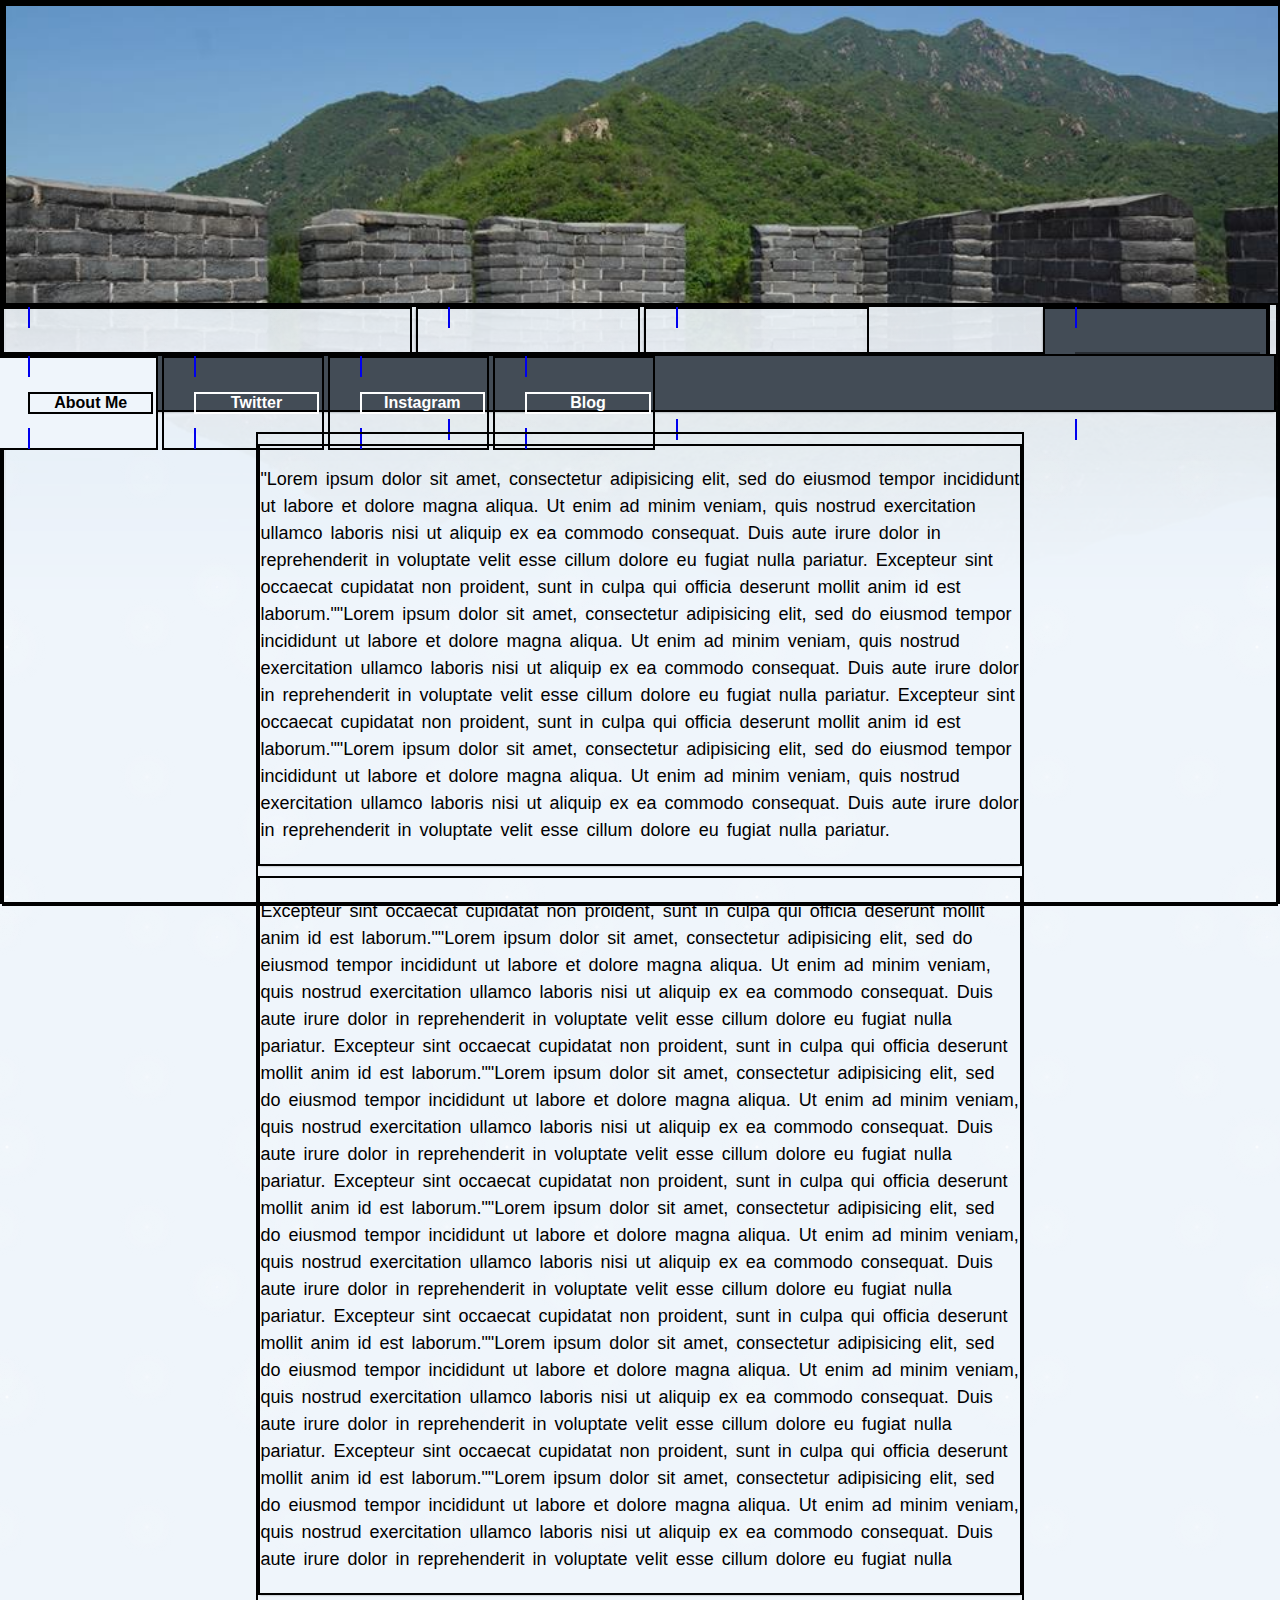
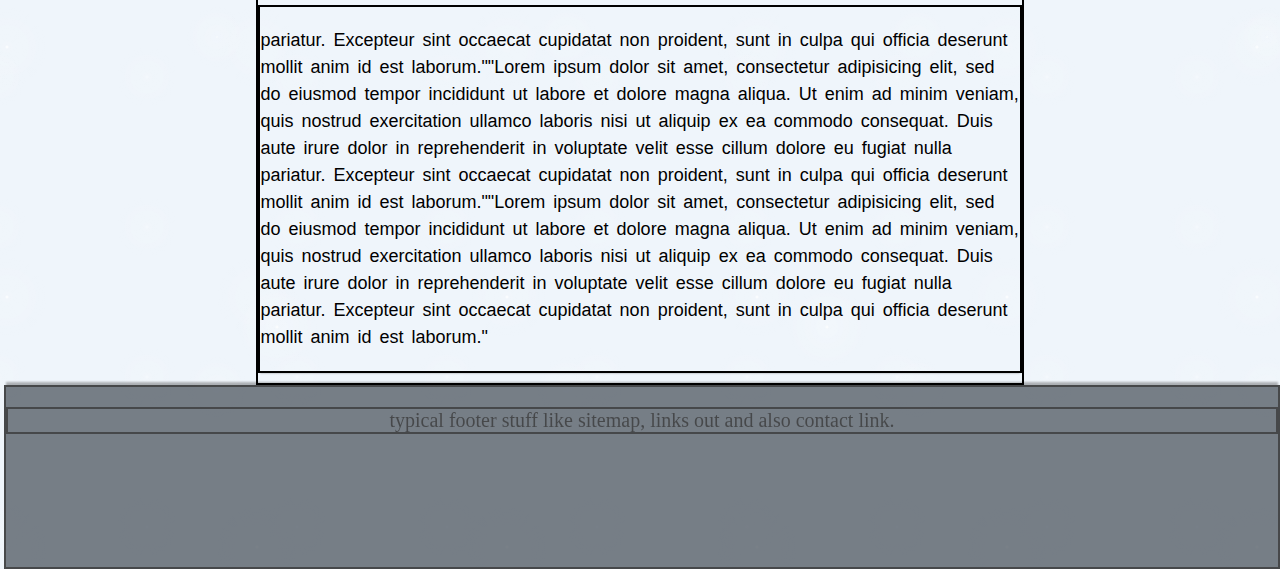
<file: About.html>
<!DOCTYPE html>
<html lang="en">
<head>
<link rel="stylesheet"  href="./CSS/about.css" type="text/css"/>
<script type="./scripts.js"></script>
<title>Ashish Adhikari - About Me</title>
</head>

<body>

<div id="topwrap">
	
</div>


<nav id="navbarwrap">
	<div class="navbar" id="name">
			<a href="./index.html">
				<h2>Ashish Adhikari</h2>
			</a>
	</div>
	<div class="navbar" id="current">
			<a href="./about.html">
				<h2>Blog</h2>
			</a>
	</div>
	<div class="navbar" id="Portfolio">
			<a href="./portfolio.html">
				<h2>Portfolio</h2>
			</a>
	</div>
	<div class="navbar" id="Resume">
			<a href="./resume.html">
				<h2>Resume</h2>
			</a>
	</div>
</nav>

<nav id="submenuwrap">
	<div class="navbar2" id="current2">
		<a href="./about.html">
			<h3>About Me</h3>
		</a>	
	</div>
	<div class="navbar2" id="twitter">
		<a href="./twitter.html">
			<h3>Twitter</h3>
		</a>
	</div>
	<div class="navbar2" id="instagram">
		<a href="./instagram.html">
			<h3>Instagram</h3>
		</a>
	</div>
	<div class="navbar2" id="blog">
		<a href="./blog.html">
			<h3>Blog</h3>
		</a>
	</div>
</nav>
    

    
<!--<article id="currentcontainer">
<div id="expandbutton">Button</div>

<div id="current">
	<table>
		<td>
			<tr class="currentlink">
				<div>
				<p>I am currently reading</p>
				</div>
			</tr>
			<tr class="currentlink">
				<div>
				<p>I am currently listening</p>
				</div>
			</tr>
			<tr class="currentlink">
				<div>
				<p>I am currently reading this paper</p>
				</div>
			</tr>
	                <tr class="currentlink">
				<div>
				<p>I am currently watching</p>
				</div>
			</tr>
		</td>
	</table>
</div>
</article>-->
<div id="maincontent">
	<p>
		"Lorem ipsum dolor sit amet, consectetur adipisicing elit, sed do eiusmod tempor incididunt ut labore et dolore magna aliqua. Ut enim ad minim veniam, quis nostrud exercitation ullamco laboris nisi ut aliquip ex ea commodo consequat. Duis aute irure dolor in reprehenderit in voluptate velit esse cillum dolore eu fugiat nulla pariatur. Excepteur sint occaecat cupidatat non proident, sunt in culpa qui officia deserunt mollit anim id est laborum.""Lorem ipsum dolor sit amet, consectetur adipisicing elit, sed do eiusmod tempor incididunt ut labore et dolore magna aliqua. Ut enim ad minim veniam, quis nostrud exercitation ullamco laboris nisi ut aliquip ex ea commodo consequat. Duis aute irure dolor in reprehenderit in voluptate velit esse cillum dolore eu fugiat nulla pariatur. Excepteur sint occaecat cupidatat non proident, sunt in culpa qui officia deserunt mollit anim id est laborum.""Lorem ipsum dolor sit amet, consectetur adipisicing elit, sed do eiusmod tempor incididunt ut labore et dolore magna aliqua. Ut enim ad minim veniam, quis nostrud exercitation ullamco laboris nisi ut aliquip ex ea commodo consequat. Duis aute irure dolor in reprehenderit in voluptate velit esse cillum dolore eu fugiat nulla pariatur. 
	</p>
	<p>
			Excepteur sint occaecat cupidatat non proident, sunt in culpa qui officia deserunt mollit anim id est laborum.""Lorem ipsum dolor sit amet, consectetur adipisicing elit, sed do eiusmod tempor incididunt ut labore et dolore magna aliqua. Ut enim ad minim veniam, quis nostrud exercitation ullamco laboris nisi ut aliquip ex ea commodo consequat. Duis aute irure dolor in reprehenderit in voluptate velit esse cillum dolore eu fugiat nulla pariatur. Excepteur sint occaecat cupidatat non proident, sunt in culpa qui officia deserunt mollit anim id est laborum.""Lorem ipsum dolor sit amet, consectetur adipisicing elit, sed do eiusmod tempor incididunt ut labore et dolore magna aliqua. Ut enim ad minim veniam, quis nostrud exercitation ullamco laboris nisi ut aliquip ex ea commodo consequat. Duis aute irure dolor in reprehenderit in voluptate velit esse cillum dolore eu fugiat nulla pariatur. Excepteur sint occaecat cupidatat non proident, sunt in culpa qui officia deserunt mollit anim id est laborum.""Lorem ipsum dolor sit amet, consectetur adipisicing elit, sed do eiusmod tempor incididunt ut labore et dolore magna aliqua. Ut enim ad minim veniam, quis nostrud exercitation ullamco laboris nisi ut aliquip ex ea commodo consequat. Duis aute irure dolor in reprehenderit in voluptate velit esse cillum dolore eu fugiat nulla pariatur. Excepteur sint occaecat cupidatat non proident, sunt in culpa qui officia deserunt mollit anim id est laborum.""Lorem ipsum dolor sit amet, consectetur adipisicing elit, sed do eiusmod tempor incididunt ut labore et dolore magna aliqua. Ut enim ad minim veniam, quis nostrud exercitation ullamco laboris nisi ut aliquip ex ea commodo consequat. Duis aute irure dolor in reprehenderit in voluptate velit esse cillum dolore eu fugiat nulla pariatur. Excepteur sint occaecat cupidatat non proident, sunt in culpa qui officia deserunt mollit anim id est laborum.""Lorem ipsum dolor sit amet, consectetur adipisicing elit, sed do eiusmod tempor incididunt ut labore et dolore magna aliqua. Ut enim ad minim veniam, quis nostrud exercitation ullamco laboris nisi ut aliquip ex ea commodo consequat. Duis aute irure dolor in reprehenderit in voluptate velit esse cillum dolore eu fugiat nulla 
		</p>
		<p>
			pariatur. Excepteur sint occaecat cupidatat non proident, sunt in culpa qui officia deserunt mollit anim id est laborum.""Lorem ipsum dolor sit amet, consectetur adipisicing elit, sed do eiusmod tempor incididunt ut labore et dolore magna aliqua. Ut enim ad minim veniam, quis nostrud exercitation ullamco laboris nisi ut aliquip ex ea commodo consequat. Duis aute irure dolor in reprehenderit in voluptate velit esse cillum dolore eu fugiat nulla pariatur. Excepteur sint occaecat cupidatat non proident, sunt in culpa qui officia deserunt mollit anim id est laborum.""Lorem ipsum dolor sit amet, consectetur adipisicing elit, sed do eiusmod tempor incididunt ut labore et dolore magna aliqua. Ut enim ad minim veniam, quis nostrud exercitation ullamco laboris nisi ut aliquip ex ea commodo consequat. Duis aute irure dolor in reprehenderit in voluptate velit esse cillum dolore eu fugiat nulla pariatur. Excepteur sint occaecat cupidatat non proident, sunt in culpa qui officia deserunt mollit anim id est laborum."
	</p>
</div>

<div id="footer">
	<p>
		typical footer stuff like sitemap, links out and also contact link.
	</p>
</div
</file>
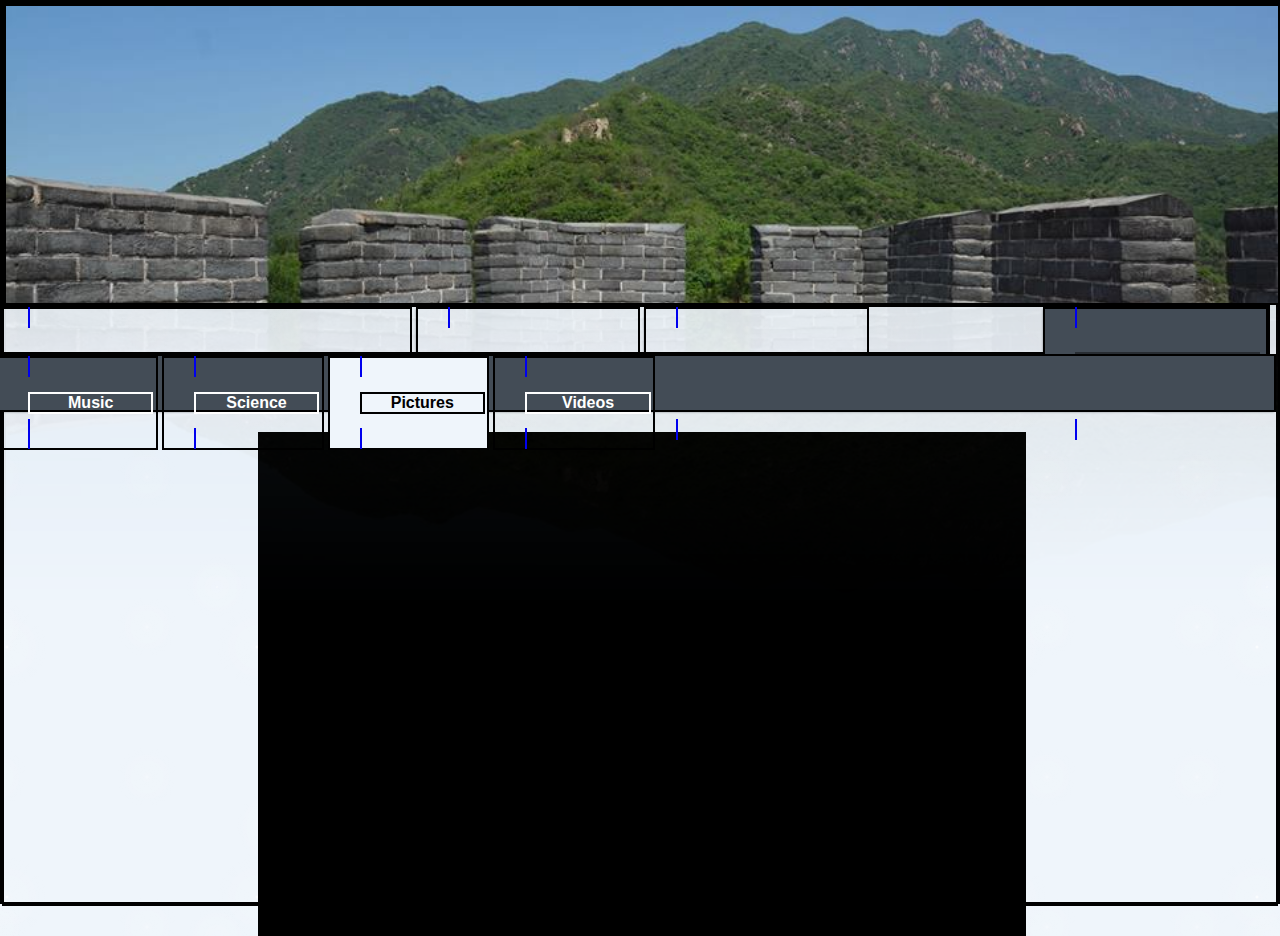
<file: portfolio.html>
<!DOCTYPE html>
<html lang="en">
<head>
<link rel="stylesheet"  href="./CSS/about.css" type="text/css"/>
<script type="./scripts.js"></script>
<title>Ashish Adhikari - About Me</title>
</head>

<body>

<div id="topwrap">
	
</div>


<nav id="navbarwrap">
	<div class="navbar" id="name">
			<a href="./index.html">
				<h2>Ashish Adhikari</h2>
			</a>
	</div>
	<div class="navbar" id="Blog">
			<a href="./about.html">
				<h2>Blog</h2>
			</a>
	</div>
	<div class="navbar" id="current">
			<a href="./portfolio.html">
				<h2>Portfolio</h2>
			</a>
	</div>
	<div class="navbar" id="Resume">
			<a href="./resume.html">
				<h2>Resume</h2>
			</a>
	</div>
</nav>

<nav id="submenuwrap">
	<div class="navbar2" id="about">
		<a href="./about.html">
			<h3>Music</h3>
		</a>	
	</div>
	<div class="navbar2" id="twitter">
		<a href="./twitter.html">
			<h3>Science</h3>
		</a>
	</div>
	<div class="navbar2" id="current2">
		<a href="./instagram.html">
			<h3>Pictures</h3>
		</a>
	</div>
	<div class="navbar2" id="blog">
		<a href="./blog.html">
			<h3>Videos</h3>
		</a>
	</div>
</nav>
    

<!Below is the Canvas for the portfolio!>
<div id="photoreel">
<canvas></canvas>
</div>
</file>
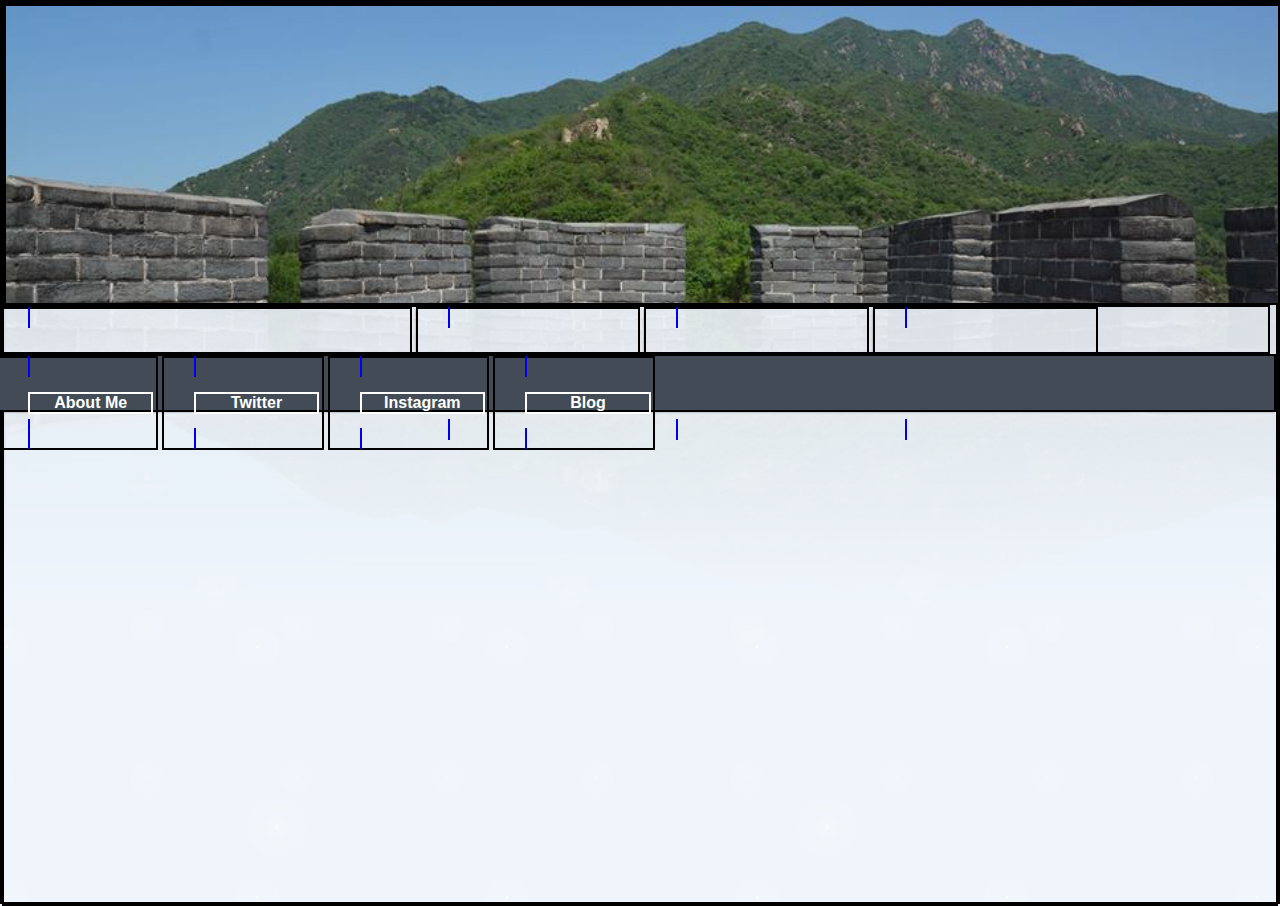
<file: science.html>
<!DOCTYPE html>
<html lang="en">
<head>
<link rel="stylesheet"  href="./CSS/about.css" type="text/css"/>
<script type="./scripts.js"></script>
<title>Ashish Adhikari - About Me</title>
</head>

<body>

<div id="topwrap">
	
</div>


<nav id="navbarwrap">
	<div class="navbar" id="name">
			<a href="./index.html">
				<h2>Ashish Adhikari</h2>
			</a>
	</div>
	<div class="navbar" id="Blog">
			<a href="./about.html">
				<h2>Blog</h2>
			</a>
	</div>
	<div class="navbar" id="Portfolio">
			<a href="./portfolio.com">
				<h2>Portfolio</h2>
			</a>
	</div>
	<div class="navbar" id="Resume">
			<a href="./resume.html">
				<h2>Resume</h2>
			</a>
	</div>
</nav>

<nav id="submenuwrap">
	<div class="navbar2" id="about">
		<a href="./about.html">
			<h3>About Me</h3>
		</a>	
	</div>
	<div class="navbar2" id="twitter">
		<a href="./twitter.html">
			<h3>Twitter</h3>
		</a>
	</div>
	<div class="navbar2" id="instagram">
		<a href="./instagram.html">
			<h3>Instagram</h3>
		</a>
	</div>
	<div class="navbar2" id="blog">
		<a href="./blog.html">
			<h3>Blog</h3>
		</a>
	</div>
</nav>
</file>
<file: CSS/about.css>
*{
    border: solid 2px
  
}

html, body {height: 100%;
    		margin: 0;
    		h1 {font-size:40px;}
			h2 {font-size:30px;}
			p {font-size:20px;}
    	}

  body{

/*Below is the CSS for the backgorund*/
	background-color:#EFF5FB;
	background-image:
	radial-gradient(white, rgba(255,255,255,.2) 2px, transparent 40px),
	radial-gradient(white, rgba(255,255,255,.15) 1px, transparent 30px),
	radial-gradient(white, rgba(255,255,255,.1) 2px, transparent 40px),
	radial-gradient(rgba(255,255,255,.4), rgba(255,255,255,.1) 2px, transparent 30px);
	background-size: 550px 550px, 350px 350px, 250px 250px, 150px 150px; 
	background-position: 0 0, 40px 60px, 130px 270px, 70px 100px;
	background-attachment: scroll;
  }


/* Below is the CSS for the TOPWRAP*/

#topwrap{
	min-height:33%;
	max-height: 33%;
	background-color:#EFF5FB; 
	min-width:100%;
	max-width: 100%;
	background-image: url(Images/topwrap.jpg);
	background-repeat:no-repeat;
	background-size: cover;
	background-position: center center;
	-webkit-box-reflect:below 0px
	-webkit-gradient(linear, left top, left bottom, from(transparent), to(rgba(250, 250, 250, 0.1)));  

}
/*Below is the CSS for the MAIN CONTENT of the page*/



/* Below is the CSS for the CURRENT EVENTS BAR*/
#currentcontainer{
	position:fixed;
	display:inline-block;
	float: right;
	border:3px;
	border: solid 2px;
	padding-left: 2%;
	right:-230px;

}

#current{
	position:relative;
	display:inline-block;
	float:right;
}

.currentlink{
	font-size: 8px;

}

#expandbutton{
	top:80px;
	margin-right:10px;
	margin-left: -15px;
	display:inline-block;
	min-height:30px;
	min-width:40px;
	position:relative;
	border:solid 3px;
	float:left;
	z-index: 2;

}


/* Below is the CSS for the NAVBAR*/

#navbarwrap{
	position:relative; 
	height:5%;
	width:100%;
	margin-left: -10px;
	margin-right: -30px;
	box-shadow: 0 2px 2px -2px rgba(0,0,0,0.4);
}

#navbarwrap div {
	height:100%;
	position:relative;
	display: inline-block;
	max-width: 40%;
	min-width: 15%;
	padding-left: 30px;

}

.navbar{
	background-origin:border-box;
	box-shadow: -2px 0 2px -2px rgba(0,0,0,0.4);
}
#name{
	width: 30%;

}
.navbar h2 {
	width:95%;
	height: 90%;
	text-align: center;
	
}
h2 {
	color:rgba(0,0,0,0.4);
	font-family:helvetica;
	font-size: 1em;
	text-align: center;
	text-decoration: none;


}

.navbar:hover{
	background-color: #434c56;
	-webkit-transition: background-color 1s;
}

.navbar h2:hover{
	color:black;
	-webkit-transition: color 1s;
}

#current{
	background-color: #434c56;
	display: inline-block;
}
/*Below is the CSS for the SUBMENUNAVBAR */

#submenuwrap{
	position:relative; 
	height:6%;
	min-width:100%;
	background-color: #434c56;
	margin-left: -10px;
	box-shadow: 0 2px 2px -2px rgba(0,0,0,0.4);
	margin-bottom: 20px;
}

#submenuwrap div {
	background-origin: border-box;
	position:relative;
	display: inline-block;
	max-width: 40%;
	min-width: 10%;
	height: 100%
	left:10%;
	padding-left: 30px;

}

.navbar2:hover{
	background-color: #EFF5FB;
	-webkit-transition: background-color 1s;
}

.navbar2 h3:hover{
	color:black;
	-webkit-transition: color 1s;
}
.navbar2 h3 {
	width:95%;
	height: 90%;
	text-align: center;
	
}
h3 {
	color:white;
	font-family:helvetica;
	font-size: 1em;
	text-align: center;
	text-decoration: none;
}

a{
	text-decoration:  none;
}

#current2{
	background-color:#EFF5FB; 
}
#current2 h3{
	color:black;
}
/*Below is the CSS for the MAINCONTENT*/

#maincontent{
	position:relative;
	margin-right: auto;
	margin-left: auto;
	width: 60%;
}

#maincontent p {
	font-family: oldenburg, sans-serif;
	font-size:18px;
	font-weight: lighter;
	line-height:150%;
	word-spacing:3px;
	padding-top: 20px;
	padding-bottom: 20px;
	margin-bottom: 10px;
	margin-top: 10px;
	box-shadow:0 2px 2px -2px rgba(0,0,0,0.4);
}

/*Below is the CSS for the Photoreel Portfolio*/

#photoreel{

	width: 60%;
	height: 500px;
	background-color: black;
	z-index: 4;
	margin-left: 20%;
}
/*Below is the CSS for the FOOTER*/

#footer{
	position:static;
	width:100%;
	height:20%;
	background-color:#434c56;
	box-shadow: 0 -5px 2px -2px rgba(0,0,0,0.4);
	text-align: center;
	opacity: 0.7;
}

#footer p{
	opacity:1;
}
</file>
